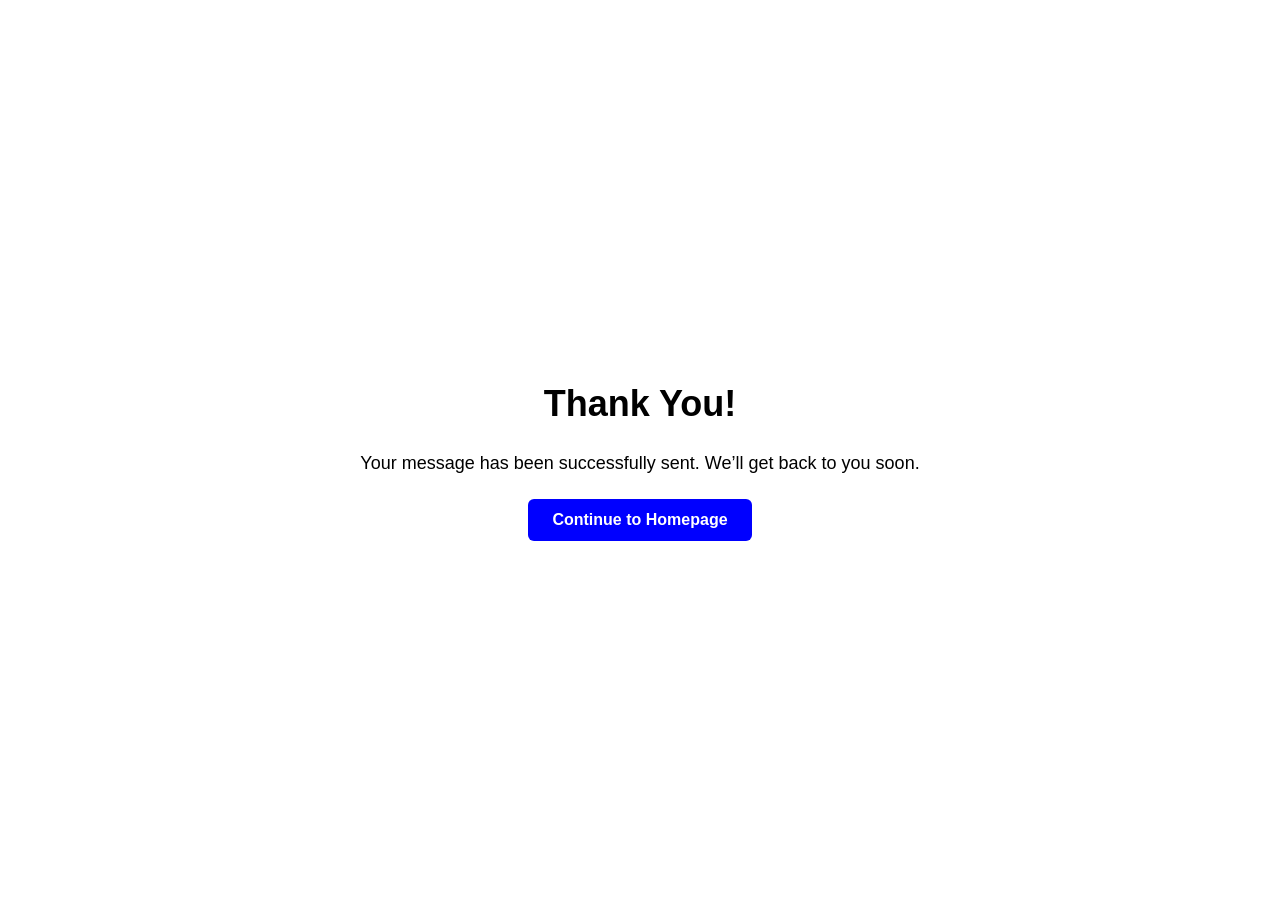
<file: thank.html>
<!DOCTYPE html>
<html lang="en">
<head>
  <meta charset="UTF-8">
  <meta name="viewport" content="width=device-width, initial-scale=1.0">
  <title>Thank You</title>
  <link rel="stylesheet" href="thank.css">
</head>
<body>
  <h1> Thank You!</h1>
  <p>Your message has been successfully sent. We’ll get back to you soon.</p>
  <a href="index.html" class="back-btn">Continue to Homepage</a>
</body>
</html>
</file>
<file: thank.css>
body {
  font-family: 'Segoe UI', sans-serif;
  background: white;
  color: black;;
  text-align: center;
  display: flex;
  flex-direction: column;
  justify-content: center;
  align-items: center;
  height: 100vh;
  margin: 0;
}

h1 {
  font-size: 36px;
  margin-bottom: 10px;
}

p {
  font-size: 18px;
  margin-bottom: 25px;
}

.back-btn {
  display: flex;
  padding: 12px 24px;
  background: blue;
  color: white;
  font-weight: bold;
  border-radius: 6px;
  text-decoration: none;
  transition: all 0.3s ease;
}
</file>
